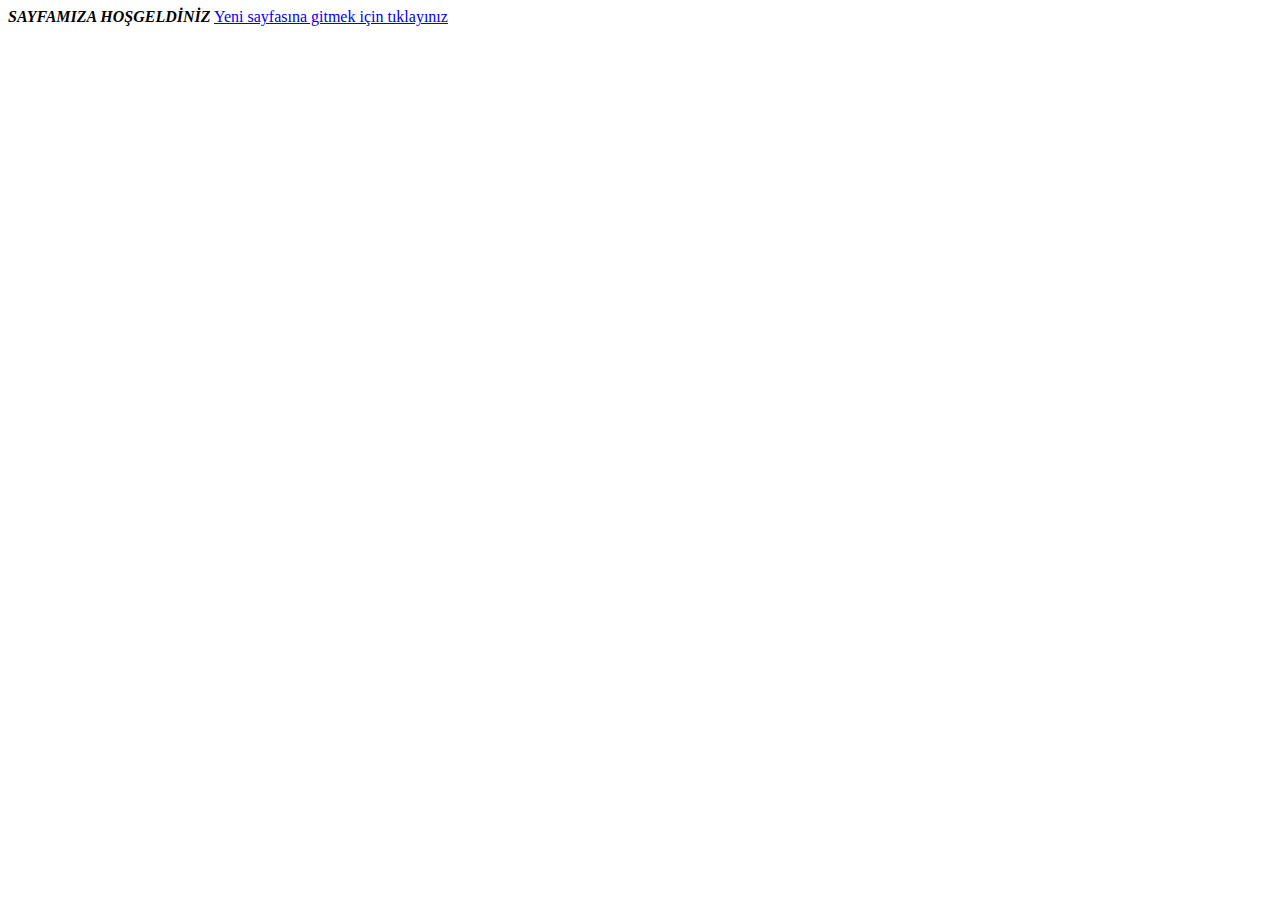
<file: ANASAYFA.html>
<!DOCTYPE html>  
<!DOCTYPE html>
<html>
<head>
	<meta charset="utf-8"> 
	<title> DENEME </title>


	
</head>
<body>
	<b><i>SAYFAMIZA HOŞGELDİNİZ</i></b>
	<a  target="_blank" href="yeni.html"> Yeni sayfasına gitmek için tıklayınız </a>


	

</body>
</html>
</file>
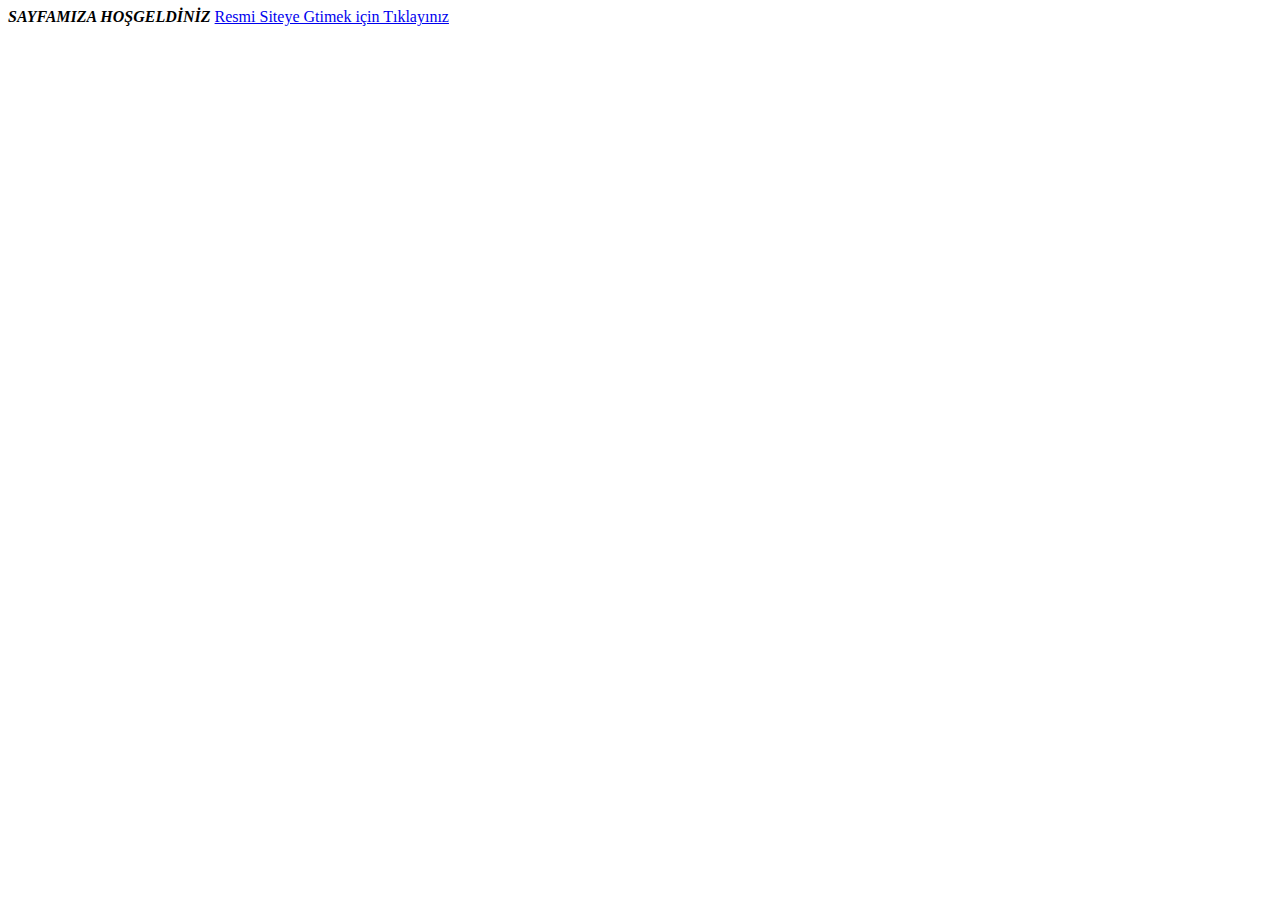
<file: yeni.html>
<!DOCTYPE html>  
<!DOCTYPE html>
<html>
<head>
	<meta charset="utf-8"> 
	<title> DENEME </title>


	
</head>
<body>
	<b><i>SAYFAMIZA HOŞGELDİNİZ</i></b>
	<a  target="_blank" href="ANASAYFA.html"> Resmi Siteye Gtimek için Tıklayınız </a>
	

</body>
</html>
</file>
